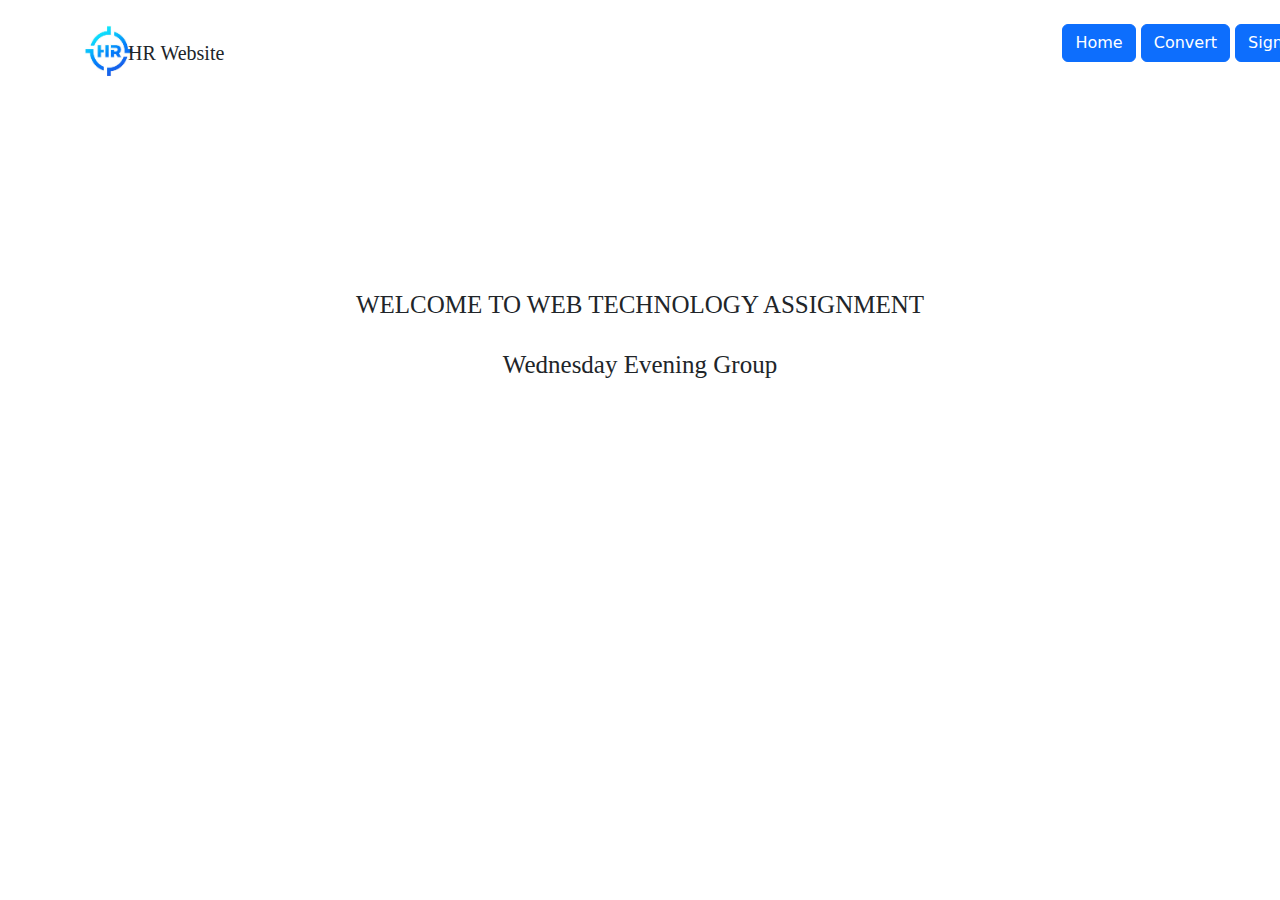
<file: target/ThirdAssignmentWebtech-1.0-SNAPSHOT/index.html>
<!DOCTYPE html>
<html lang="en">
<head>
    <meta charset="UTF-8">
    <title>Assignment three</title>
    <link rel="stylesheet" href="sty.css">
    <link href="https://cdn.jsdelivr.net/npm/bootstrap@5.3.0-alpha1/dist/css/bootstrap.min.css" rel="stylesheet">
</head>
<body>
<br>
<div class="link">
    <a href="index.html" class="btn btn-primary">Home </a>
    <a href="convert.jsp" class="btn btn-primary">Convert </a>
    <a href="signup.html" class="btn btn-primary">Sign Up </a>
</div>
<div class="logo"> <img src="img/fffffff.jpg" style="width: 90px; height: 95px;border-radius: 100%"></div>
<div class="heading">HR Website</div>

<div class="body-page" style="font-family: 'Arial Narrow'";>

<br><br><br>
    <H2 style="margin-top: 100px; font-size: 25px;">
WELCOME TO WEB TECHNOLOGY ASSIGNMENT <br>
<br>
Wednesday Evening Group
</H2>


</div>

</body>
</html>
</file>
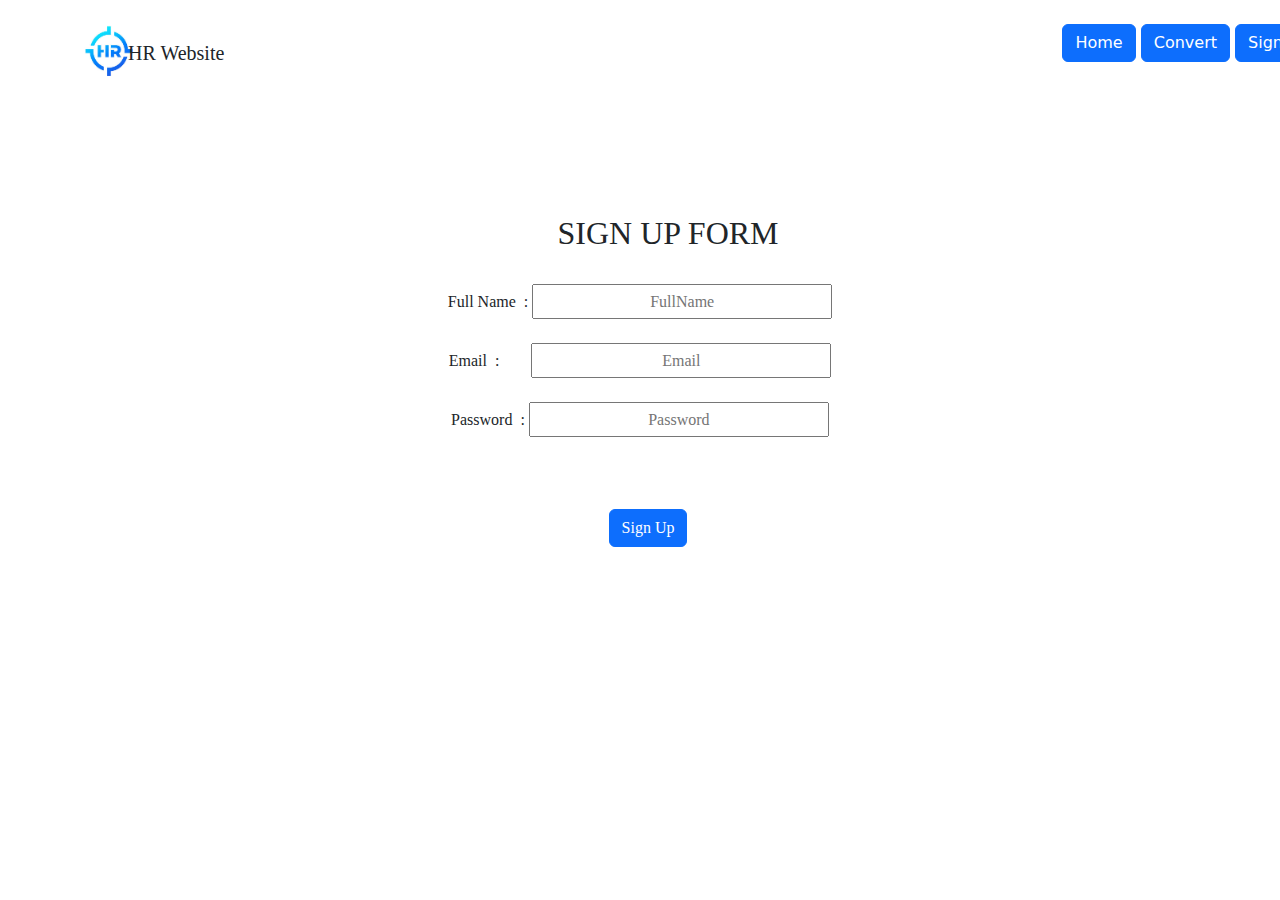
<file: target/ThirdAssignmentWebtech-1.0-SNAPSHOT/signup.html>
<!DOCTYPE html>
<html lang="en">
<head>
  <meta charset="UTF-8">
  <title>Assignment three</title>
  <link rel="stylesheet" href="sty.css">
  <link href="https://cdn.jsdelivr.net/npm/bootstrap@5.3.0-alpha1/dist/css/bootstrap.min.css" rel="stylesheet">
</head>
<body>
<br>
<div class="link">
  <a href="index.html" class="btn btn-primary">Home </a>
  <a href="convert.jsp" class="btn btn-primary">Convert </a>
  <a href="signup.html" class="btn btn-primary">Sign Up </a>
</div>
<div class="logo"> <img src="img/fffffff.jpg" style="width: 90px; height: 95px;border-radius: 100%"></div>
<div class="heading">HR Website</div>

<div class="body-page" style="font-family: 'Arial Narrow'";>
  <br><br><br><br>
  <form action="SignUpServlet" method="post" >
    <H2  style="font-family: 'Cambria Math'"; >&nbsp;&nbsp;&nbsp;&nbsp;&nbsp;&nbsp;&nbsp;SIGN UP FORM  </H2><br>
     Full Name &nbsp;:&nbsp;<input type="text"  name="fullname" required placeholder="FullName" ><br><br>
    Email &nbsp;:&nbsp;&nbsp;&nbsp;&nbsp;&nbsp;&nbsp;&nbsp;&nbsp;<input type="text"  name="email" required placeholder="Email" ><br><br>
    Password &nbsp;:&nbsp;<input type="text"  name="password" required placeholder="Password" ><br><br>
    <br><br>
    &nbsp;&nbsp;&nbsp;&nbsp;&nbsp;&nbsp;<button type="submit" class="btn btn-primary">Sign Up</button>&nbsp;&nbsp;
  </form>
  <br>
</div>

</body>
</html>
</file>
<file: target/ThirdAssignmentWebtech-1.0-SNAPSHOT/sty.css>
.link{
    margin-left: 83%;
    width: 280px;
}

.logo{
    margin-left: 5%;
    margin-top:-60px;
    font-size: 25px;
    width: 100px;
}
.heading{
    margin-left: 10%;
    margin-top: -59px;
    width: auto;
    font-size: 20px;
    font-family: "Arial Narrow";
}
.body-page{
    width: 100%;
    height: 500px;
    margin-top: 50px;
    text-align: center;
}
input{
    font-family: "Cambria Math";
    width: 300px;
    height: 35px;
    text-align: center;
    font-size: 15px;
}
table{
    margin-left: 30%;
    width: 600px;
}
td{
    padding: 7px;
    text-align: center;
}
</file>
